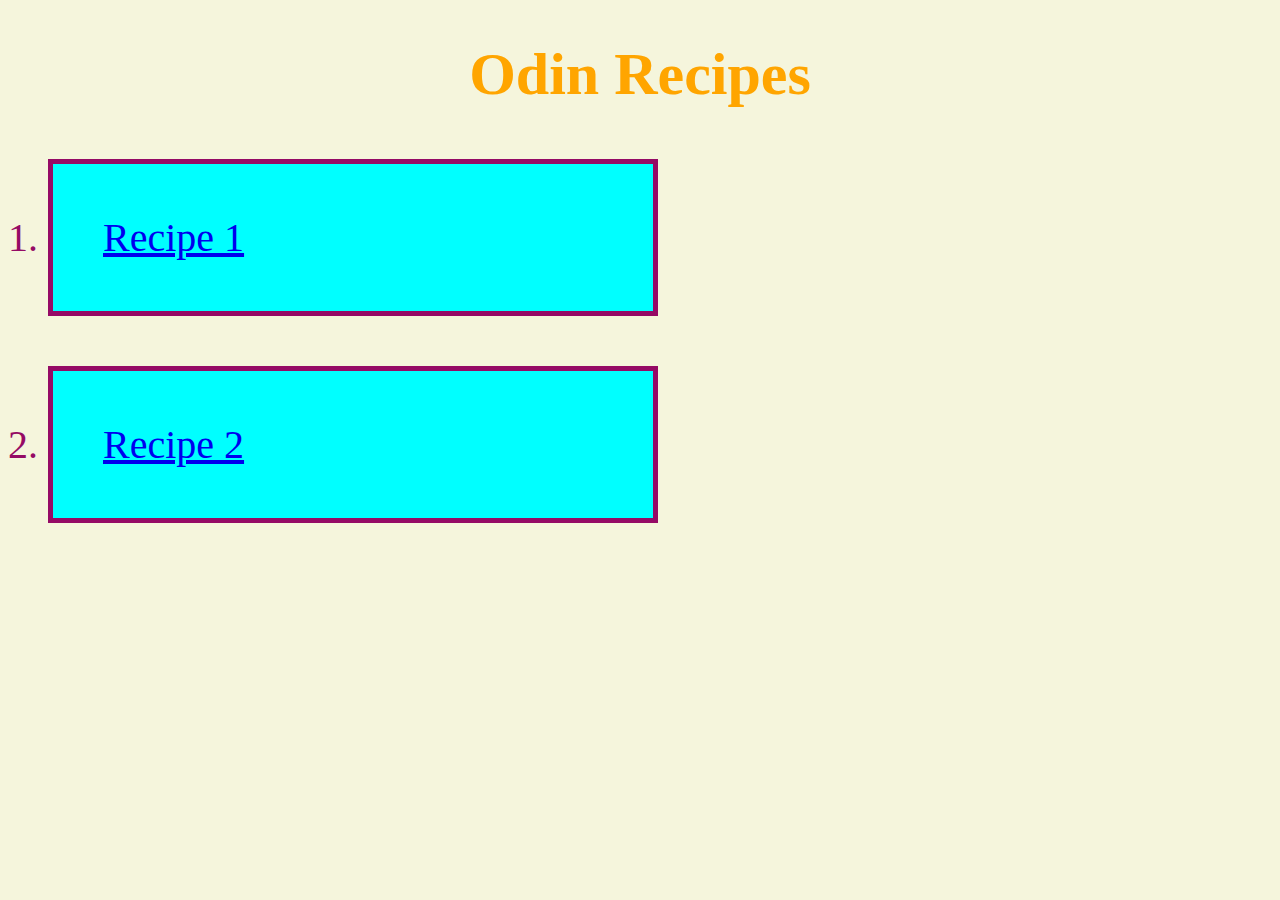
<file: index.html>
<!DOCTYPE html>
<html lang="en">

<head>
<meta charset="utf-8"> 
  <title> Recipe </title>
<link rel="stylesheet" href="css/style.css">

</head>

<body>
  <h1>Odin Recipes</h1>
  <ol>
    <li 
     class="button"> <a href="pizza.html">Recipe 1</a>  
    </li>
    <p> <li class="button"> <a href="mac-and-cheese.html">Recipe 2</a> </li> </p> 
    
</body>

</html>
</file>
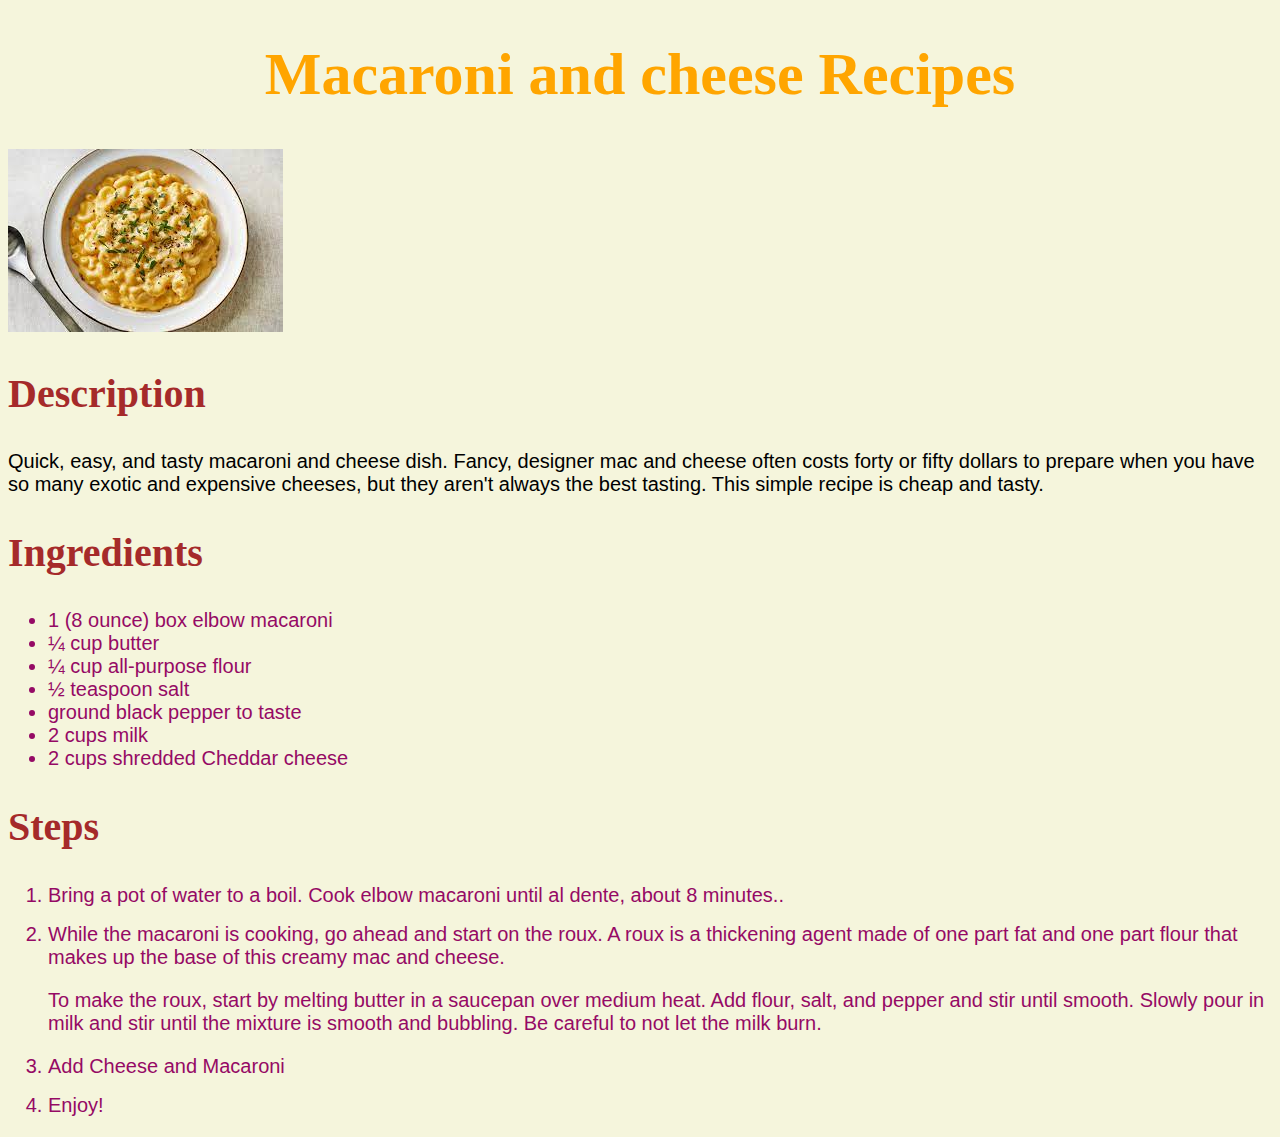
<file: mac-and-cheese.html>
<!DOCTYPE html>
<html lang="en">

<head>
<meta charset="utf-8"> 
  <title> Recipe </title>
  <link rel="stylesheet" href="css/style.css"

</head>

<body>
  <h1> Macaroni and cheese Recipes</h1>   
  <img src="mac.jpeg" alt="mac image">

  <h2> Description</h2>

  <p class="pizza"> Quick, easy, and tasty macaroni and cheese dish. 
    Fancy, designer mac and cheese often costs forty or 
    fifty dollars to prepare when you have so many exotic
    and expensive cheeses, but they aren't always the best 
    tasting. 
    This simple recipe is cheap and tasty.</p>

    <h2>Ingredients</h2>
  <ul>
    <li class="pizza">1 (8 ounce) box elbow macaroni</li>
    <li class="pizza">¼ cup butter</li>
    <li class="pizza">¼ cup all-purpose flour</li>
    <li class="pizza">½ teaspoon salt</li>
    <li class="pizza">ground black pepper to taste</li>
    <li class="pizza">2 cups milk</li>
    <li class="pizza">2 cups shredded Cheddar cheese</li>
  </ul>

  <h2>Steps</h2>
  <ol>
    <p><li class="pizza">Bring a pot of water to a boil. Cook elbow macaroni until al dente, about 8 minutes.. </li></p>
    
    <p><li class="pizza">While the macaroni is cooking, go ahead and start on the roux. A roux is a thickening agent made of one part fat and one part flour that makes up the base of this creamy mac and cheese.</p>
        <p>To make the roux, start by melting butter in a saucepan over medium heat. Add flour, salt, and pepper and stir until smooth. Slowly pour in milk and stir until the mixture is smooth and bubbling. 
            Be careful to not let the milk burn. </p> </li>
    
    <p><li class="pizza" >Add Cheese and Macaroni </li></p>
    
    <p><li class="pizza">Enjoy!</p>


  </ol>
 </body>

</html>
</file>
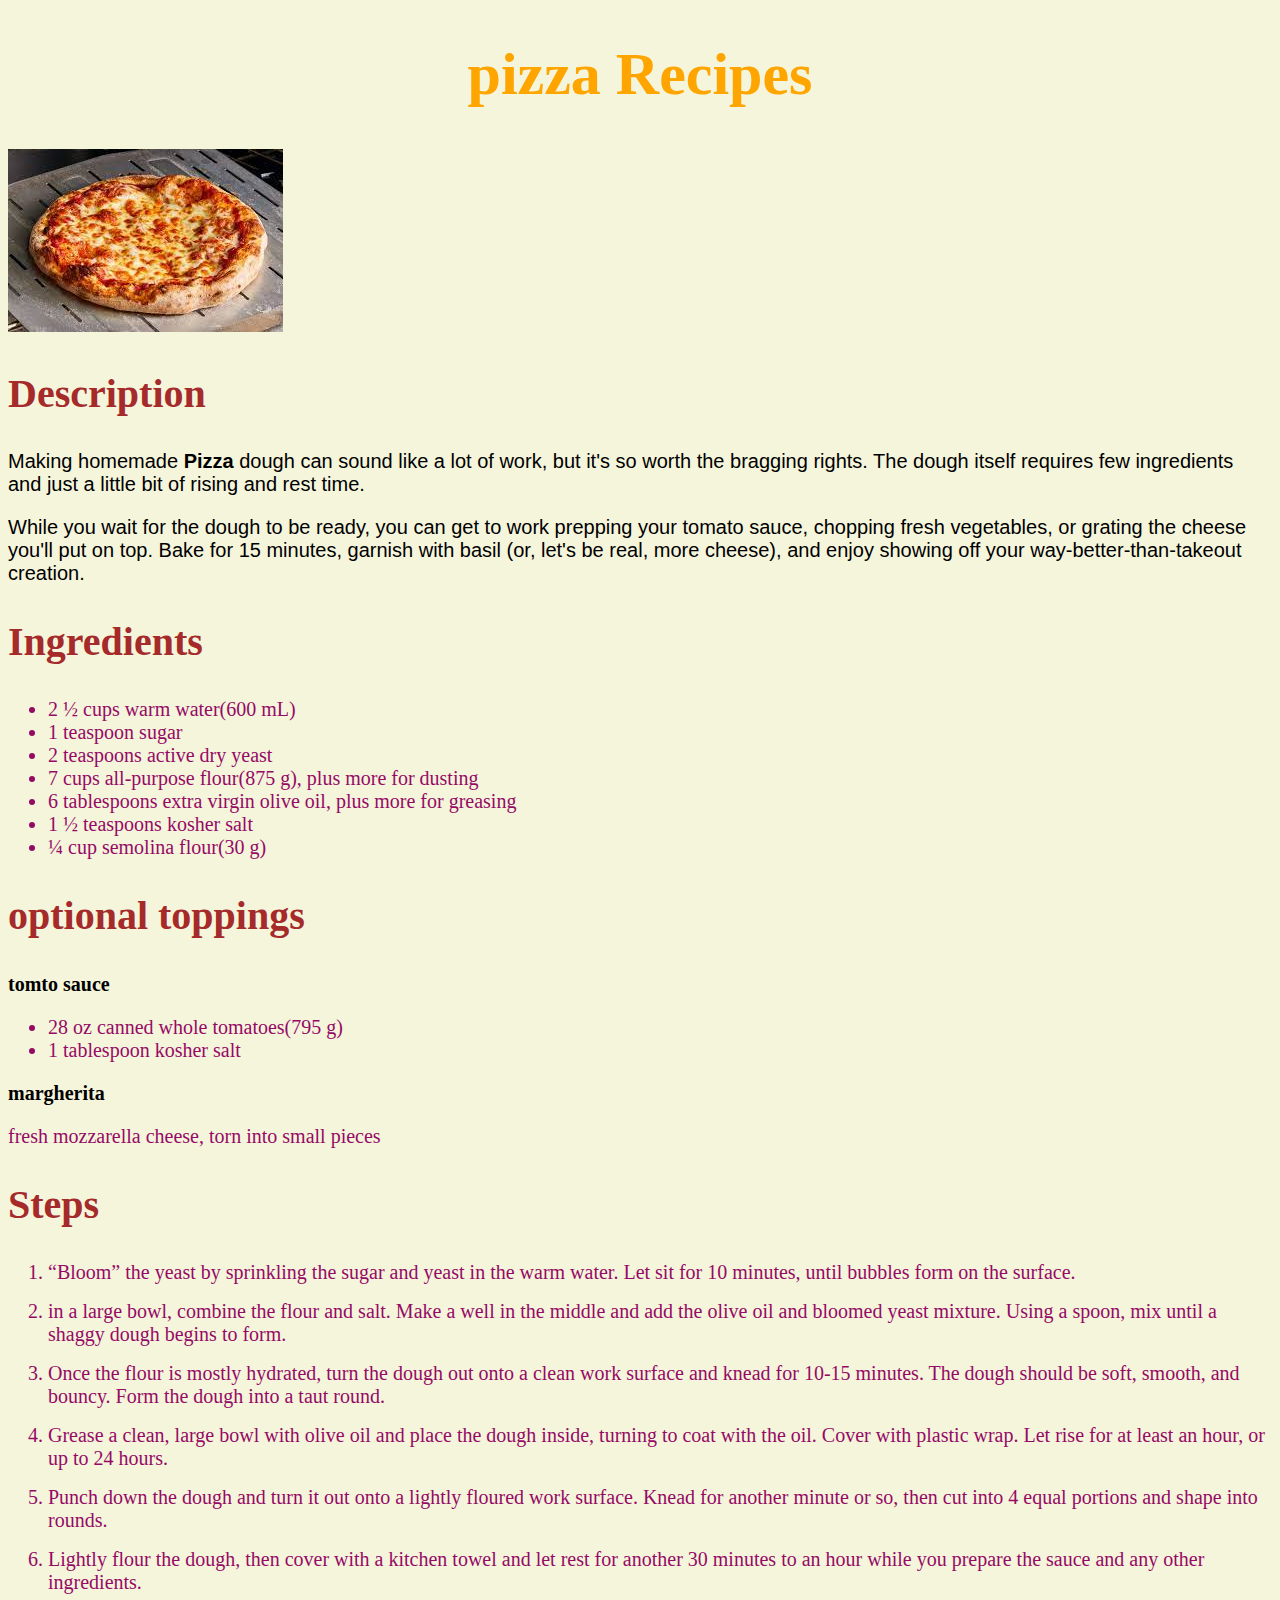
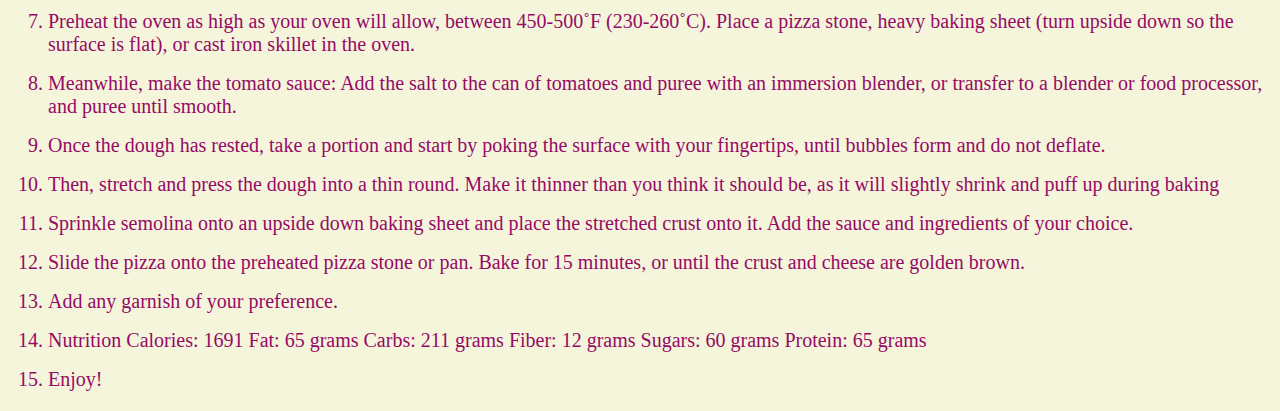
<file: pizza.html>
<!DOCTYPE html>
<html lang="en">

<head>
  <meta charset="utf-8"> 
  <title> Recipe </title>
  <link rel="stylesheet" href="css/style.css"
</head>

<body>
  <h1> pizza Recipes</h1>   
  <img src="pizza.jpeg" alt="pizza image">

  <h2> Description</h2>
  <p class="pizza"> Making homemade <strong>Pizza</strong> dough can sound like a 
    lot of work, but it's so worth the bragging rights.
     The dough itself requires few ingredients 
    and just a little bit of rising and rest time.</p>
  <p class="pizza"> While you wait for the dough to be ready, you can
         get to work prepping your tomato sauce, chopping 
         fresh vegetables, or grating the cheese you'll put 
         on top. Bake for 15 minutes, garnish with basil 
         (or, let's be real, more cheese), and enjoy 
        showing off your way-better-than-takeout creation.</p>
  
  
  <h2>Ingredients</h2>    
  
  
  
  <ul>
    <li class="one">2 ½ cups warm water(600 mL)</li>
    <li class="one">1 teaspoon sugar</li>
    <li class="one">2 teaspoons active dry yeast</li>
    <li class="one">7 cups all-purpose flour(875 g), plus more for dusting</li>
    <li class="one">6 tablespoons extra virgin olive oil, plus more for greasing</li>
    <li class="one">1 ½ teaspoons kosher salt</li>
    <li class="one">¼ cup semolina flour(30 g) </li>
    
  </ul>
  


  <h2> optional toppings</h2>
  
  <h3>tomto sauce</h3>
  <ul>
    <li class="one">28 oz canned whole tomatoes(795 g)</li>
    <li class="one">1 tablespoon kosher salt </li>
  </ul>

  <h3>margherita</h3>
  <li class="one">fresh mozzarella cheese, torn into small pieces</li>

  <h2>Steps</h2>
  <ol>
   <p><li class="one">“Bloom” the yeast by sprinkling the sugar and yeast in the warm water. Let sit for 10 minutes, until bubbles form on the surface. </li></p>
    
    <p><li class="one">in a large bowl, combine the flour and salt. Make a well in the middle and add the olive oil and bloomed yeast mixture. Using a spoon, mix until a shaggy dough begins to form.</li></p>

    <p><li class="one">Once the flour is mostly hydrated, turn the dough out onto a clean work surface and knead for 10-15 minutes. The dough should be soft, smooth, and bouncy. Form the dough into a taut round.</li></p>
    
    <p><li class="one">Grease a clean, large bowl with olive oil and place the dough inside, turning to coat with the oil. Cover with plastic wrap. Let rise for at least an hour, or up to 24 hours.</li></p>


    <p><li class="one">Punch down the dough and turn it out onto a lightly floured work surface. Knead for another minute or so, then cut into 4 equal portions and shape into rounds.</li></p>

    <p><li class="one">Lightly flour the dough, then cover with a kitchen towel and let rest for another 30 minutes to an hour while you prepare the sauce and any other ingredients.</li></p>

    <p><li class="one">Preheat the oven as high as your oven will allow, between 450-500˚F (230-260˚C). Place a pizza stone, heavy baking sheet (turn upside down so the surface is flat), or cast iron skillet in the oven.</li></p>

    <p><li class="one">Meanwhile, make the tomato sauce: Add the salt to the can of tomatoes and puree with an immersion blender, or transfer to a blender or food processor, and puree until smooth.</li></p>

    <p><li class="one">Once the dough has rested, take a portion and start by poking the surface with your fingertips, until bubbles form and do not deflate.</li></p>

    <p><li class="one">Then, stretch and press the dough into a thin round. Make it thinner than you think it should be, as it will slightly shrink and puff up during baking</li></p>

    <p><li class="one">Sprinkle semolina onto an upside down baking sheet and place the stretched crust onto it. Add the sauce and ingredients of your choice.</li></p>

    <p><li class="one">Slide the pizza onto the preheated pizza stone or pan. Bake for 15 minutes, or until the crust and cheese are golden brown.</li></p>

    <p><li class="one">Add any garnish of your preference.</li></p>

    <p><li class="one">Nutrition Calories: 1691 Fat: 65 grams Carbs: 211 grams Fiber: 12 grams Sugars: 60 grams Protein: 65 grams</li></p>
    
    <p><li class="one">Enjoy!</p>


  </ol>
 </body>

</html>
</file>
<file: css/style.css>
body {
   background-color:beige;
}

h1{
    color: orange;
    font-size: 60px;
    font-family: Cambria, Cochin, Georgia, Times, 'Times New Roman', serif;
    text-align: center;
}

li {
    color:rgb(149, 10, 101);
    font-family: cursive;
    font-size:40px;
}

/*this is my comment*/

span {
    color:pink;
}

.button 
{   background-color: aqua;
    margin-top: 50px  ;
    border:solid 5px ;
    padding: 50px;
    width: 500px;
}

.pizza{
    font-size: 20px;
    font-family:'Franklin Gothic Medium', 'Arial Narrow', Arial, sans-serif;
    
    }

h2{
    color: brown;
    font-size:40px ;
}

.one{
    font-size: 20px;
    color:rgb(149,10,101);
}

h3{
    font-size: 20px;
}
</file>
